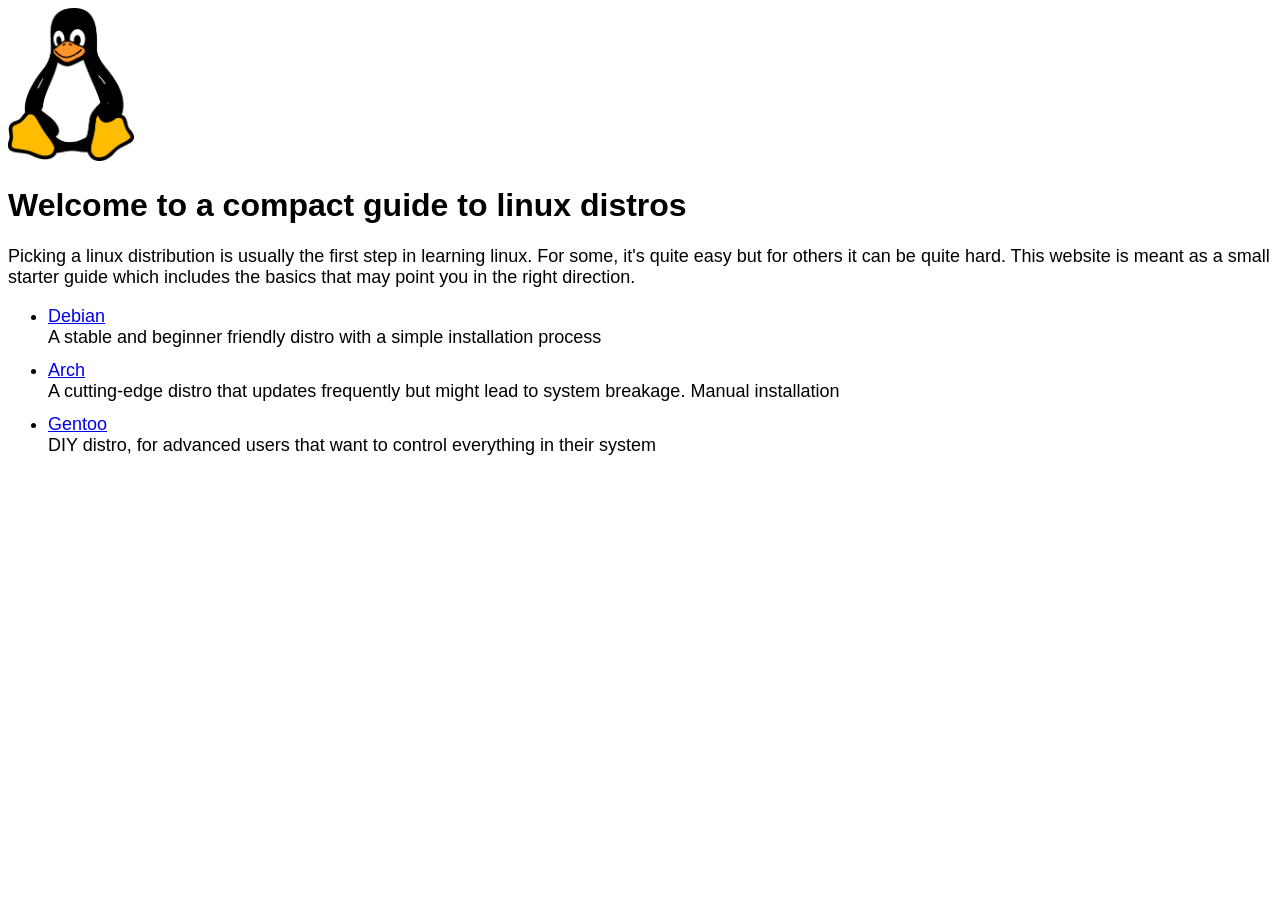
<file: index.html>
<!DOCTYPE html>
<html lang="en">
<head>
	<meta charset="UTF-8">
	<meta name="viewport" content="width=device-width, initial-scale=1.0">
	<link rel="stylesheet" href="css/style.css">
	<title>Main Page</title>
</head>
<body>
		
	<img src="img/linux_logo.png" alt="The commonly used logo for gnu/linux, a sitting penguin named tux">

	<h1>Welcome to a compact guide to linux distros</h1>

	<p>Picking a linux distribution is usually the first step in learning linux. 
	For some, it's quite easy but for others it can be quite hard. 
	This website is meant as a small starter guide which includes the basics 
	that may point you in the right direction.</p>

	<nav>
		<ul>
			<li><a href="debian.html">Debian</a><p>A stable and beginner friendly distro with a simple installation process</p></li>
			<li><a href="arch.html">Arch</a><p>A cutting-edge distro that updates frequently but might lead to system breakage. Manual installation</p></li>
			<li><a href="gentoo.html">Gentoo</a><p>DIY distro, for advanced users that want to control everything in their system</p></li>
		</ul>
	</nav>

</body>
</html>
</file>
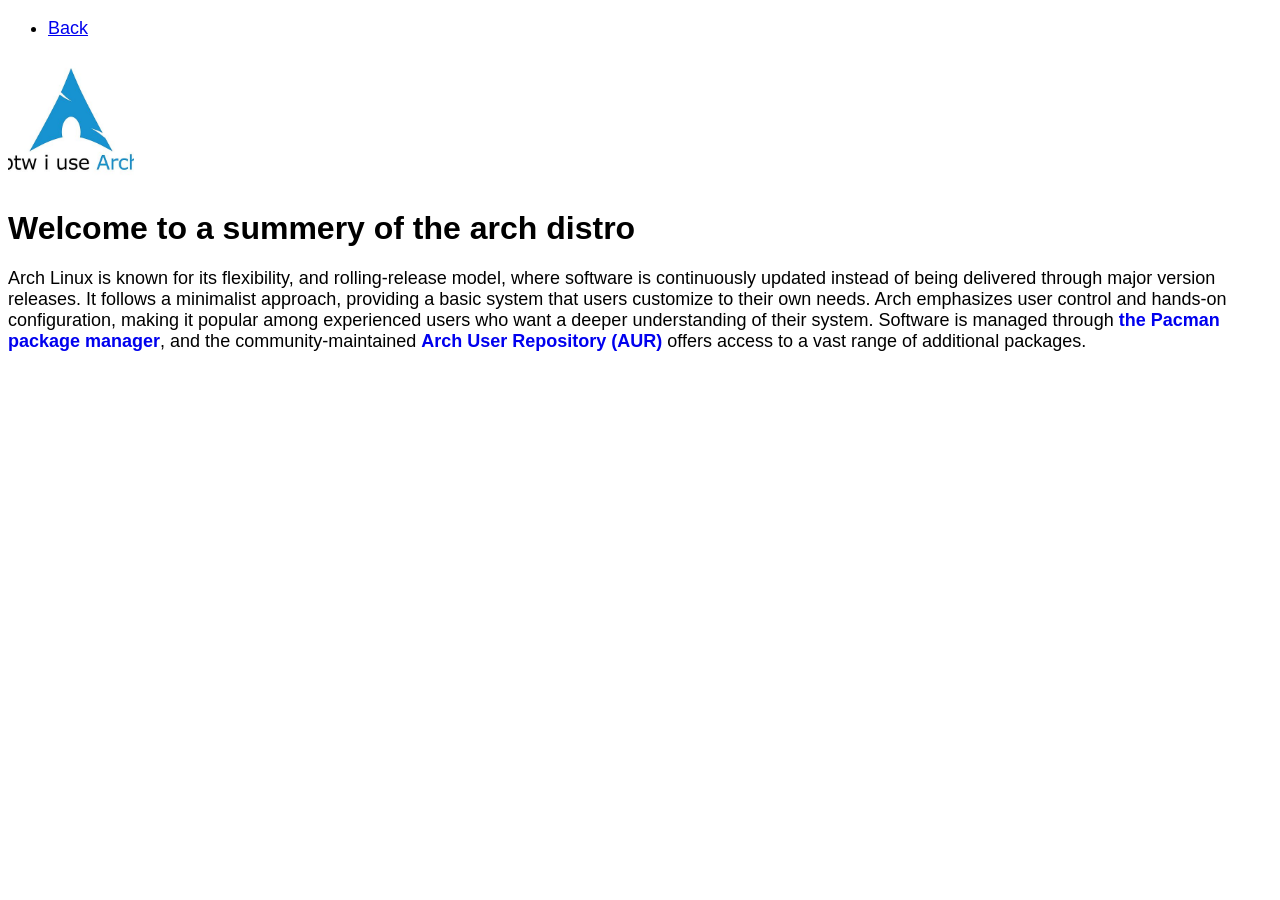
<file: arch.html>
<!DOCTYPE html>
<html lang="en">
<head>
	<meta charset="UTF-8">
	<meta name="viewport" content="width=device-width, initial-scale=1.0">
	<link rel="stylesheet" href="css/style.css">
	<title>Arch</title>
</head>
<body>
	
	<header>
		<nav>
			<ul>
				<li>
					<a href="index.html">Back</a>
				</li>
			</ul>
		</nav>
	</header>

	<img src="img/arch_logo.jpg" alt="Image showing the logo for arch">
	<h1>Welcome to a summery of the arch distro</h1>	

	<p>Arch Linux is known for its flexibility, and rolling-release model, 
		where software is continuously updated instead of being delivered through major version releases. 
		It follows a minimalist approach, providing a basic system that users customize to their own needs.
		Arch emphasizes user control and hands-on configuration, 
		making it popular among experienced users who want a deeper understanding of their system. 
		Software is managed through <b><a href="https://wiki.archlinux.org/title/Pacman">the Pacman package manager</a></b>, 
		and the community-maintained <b><a href="https://wiki.archlinux.org/title/Arch_User_Repository">Arch User Repository (AUR)</a></b> 
		offers access to a vast range of additional packages.</p>
</body>
</html>
</file>
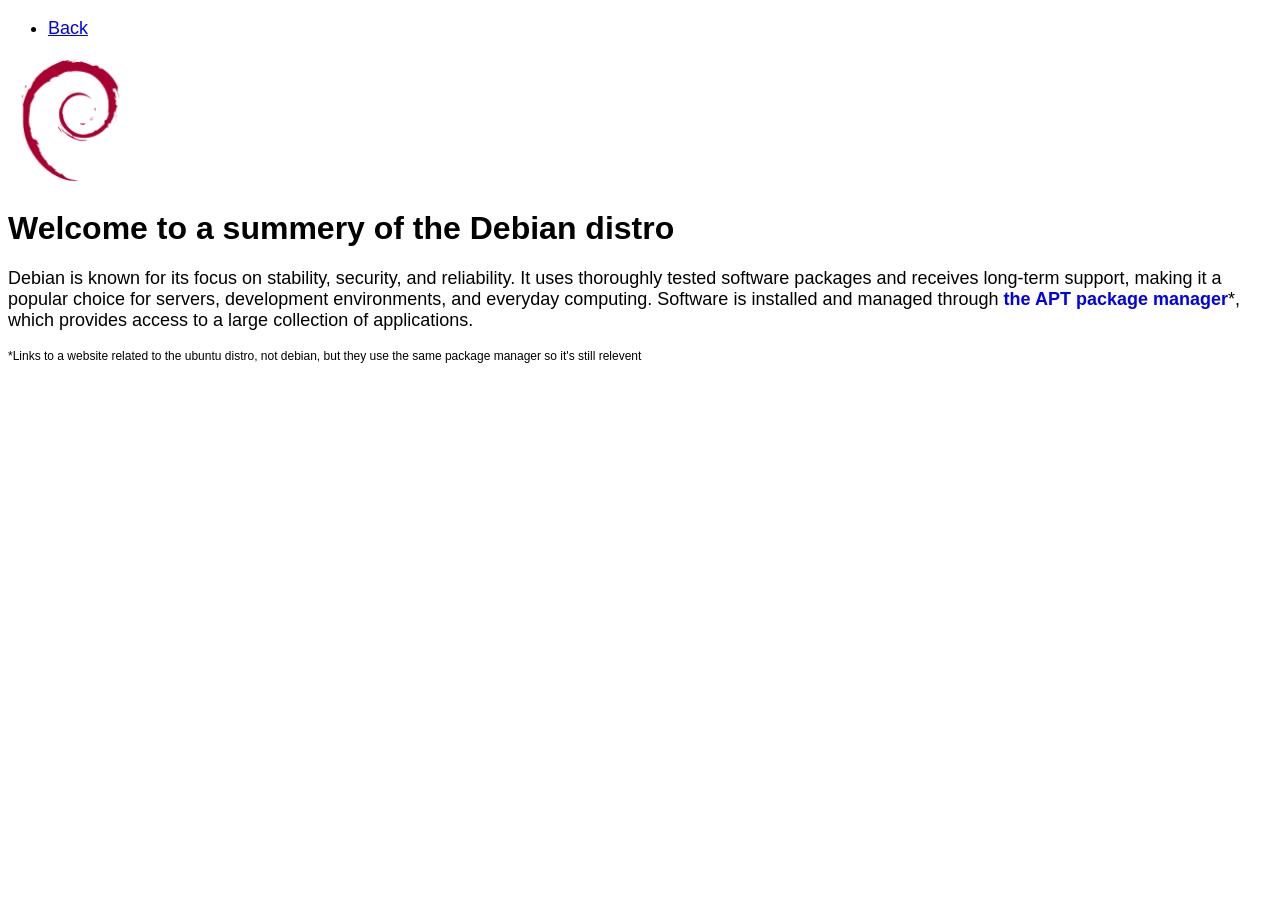
<file: debian.html>
<!DOCTYPE html>
<html lang="en">
<head>
	<meta charset="UTF-8">
	<meta name="viewport" content="width=device-width, initial-scale=1.0">
	<link rel="stylesheet" href="css/style.css">
	<title>Debian</title>
</head>
<body>


	<header>
		<nav>
			<ul>
				<li>
					<a href="index.html">Back</a>
				</li>
			</ul>
		</nav>
	</header>

	<img src="img/debian_logo.png" alt="Image showing the logo for debian, a red swirl">
	<h1>Welcome to a summery of the Debian distro</h1>	

	<p>Debian is known for its focus on stability, security, and reliability. 
		It uses thoroughly tested software packages and receives long-term support, 
		making it a popular choice for servers, development environments, and everyday computing. 
		Software is installed and managed through 
		<b><a href="https://ubuntu.com/server/docs/how-to/software/package-management/">the APT package manager</a></b>*, 
		which provides access to a large collection of applications.</p>
	<p class="sidenote">*Links to a website related to the ubuntu distro, not debian, but they use the same package manager so it's still relevent</p>

</body>
</html>
</file>
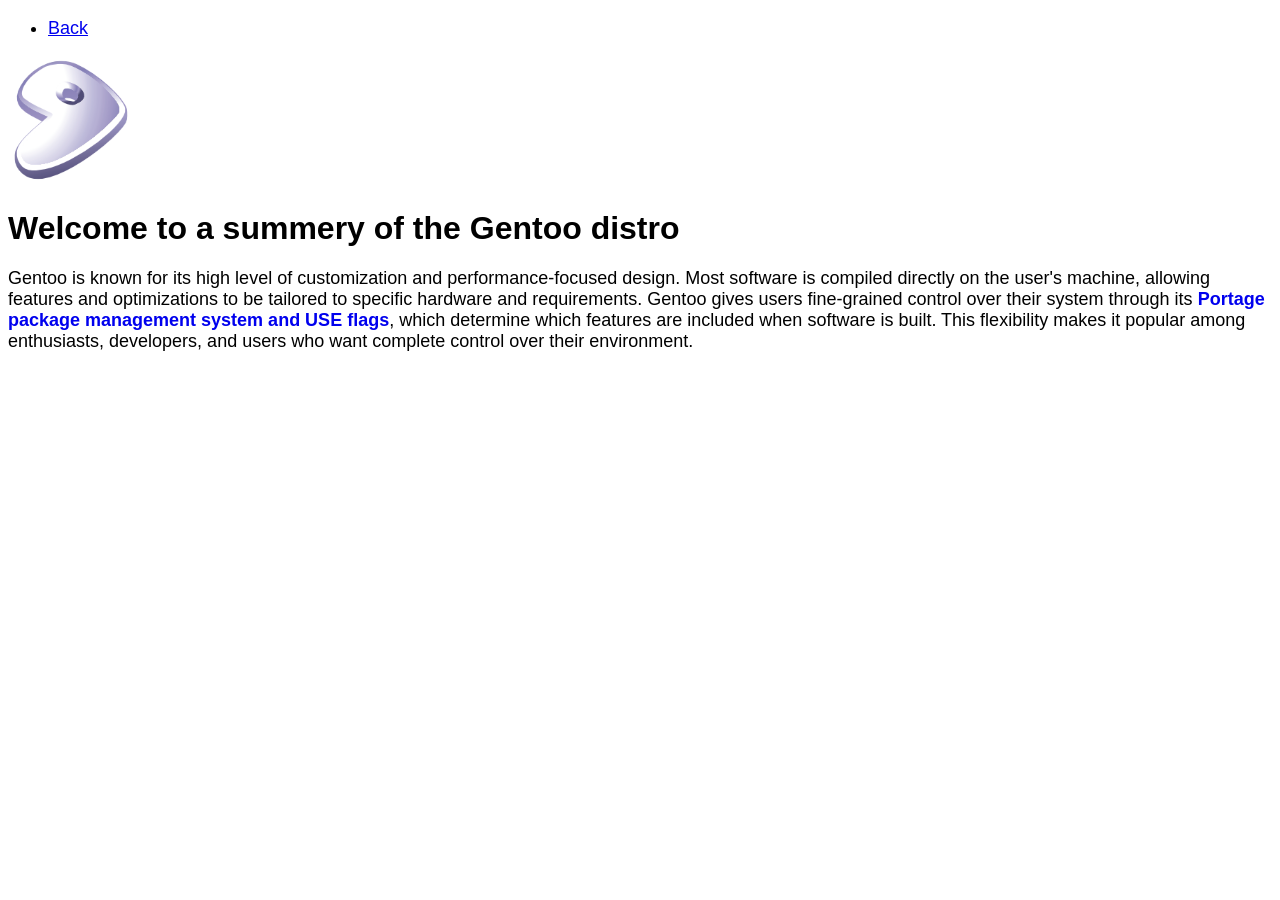
<file: gentoo.html>
<!DOCTYPE html>
<html lang="en">
<head>
	<meta charset="UTF-8">
	<meta name="viewport" content="width=device-width, initial-scale=1.0">
	<link rel="stylesheet" href="css/style.css">
	<title>Gentoo</title>
</head>
<body>
	
	<header>
		<nav>
			<ul>
				<li>
					<a href="index.html">Back</a>
				</li>
			</ul>
		</nav>
	</header>

	<img src="img/gentoo_logo.png" alt="Image showing the logo of gentoo, sideways heart in silver color">
	<h1>Welcome to a summery of the Gentoo distro</h1>	

	<p>Gentoo is known for its high level of customization and performance-focused design. 
		Most software is compiled directly on the user's machine, 
		allowing features and optimizations to be tailored to specific hardware and requirements.
		Gentoo gives users fine-grained control over their system through its 
		<b><a href="https://wiki.gentoo.org/wiki/Portage">Portage package management system and USE flags</a></b>, 
		which determine which features are included when software is built. 
		This flexibility makes it popular among enthusiasts, developers, 
		and users who want complete control over their environment.</p>

</body>
</html>
</file>
<file: css/style.css>
/* --- RESET --- */
* {
	font-family: sans-serif;
	box-sizing: border-box;
    font-size: 18px;
}

h1 {
    font-size: 32px;
}

img {
    width: 10%;
    height: auto;
}

li p {
    margin: 0 0 12px 0;
}

b a {
	text-decoration: none;
}

.sidenote {
    font-size: 12px;
}

@media (width < 615px) {
    * {
        font-size: 16px;
    }

    .sidenote {
        font-size: 10px;
    }

    h1 {
        font-size: 28px;
    }

    img{
        width: 20%;
    }
    
}
</file>
